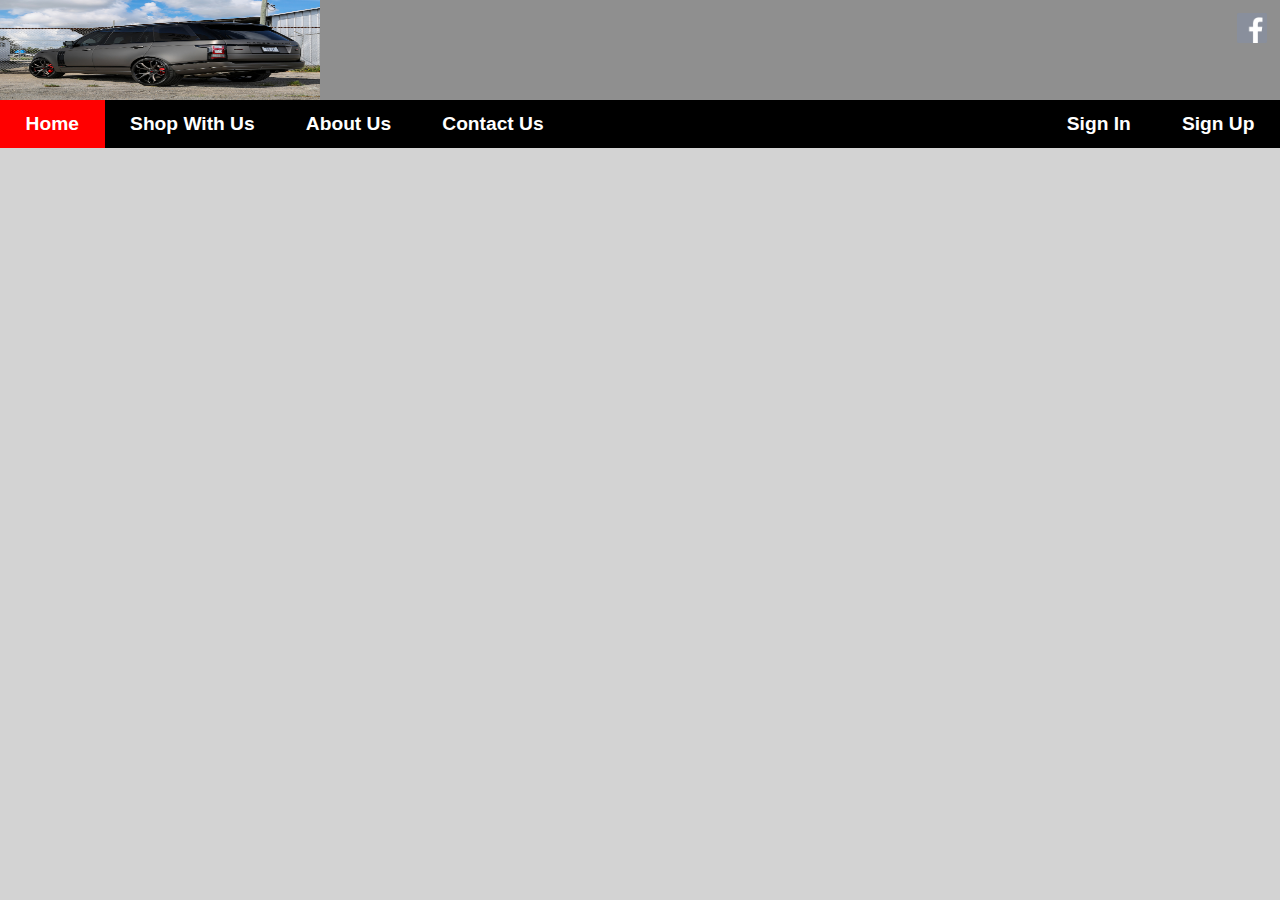
<file: SHAX/html/index.html>
<!DOCTYPE html>
<html>
  <head>
    <meta name="viewport" content="width=device-width, initial-scale=1">
    <title>SHAX Home</title>
    <link rel="stylesheet" type="text/css" href="../css/Design%20for%20navbar.css">
    <link rel="stylesheet" href="https://cdnjs.cloudflare.com/ajax/libs/font-awesome/4.7.0/css/font-awesome.min.css">
      
  </head>

    <body>
      
      <div class = "header">
         <div class="onTopOfNav">
             <a href="index.html">
                 <img src="../images/SHAX%20Logo.JPG" width="25%" height="100px">
             </a>
                <a href="https://www.facebook.com/" target="_blank"> <img class="facebook" src="../images/Facebook%20Logo.png">
               </a>
           </div>
         <div class="wholenav">
              <a  title="Homepage" href="index.html"  class="active">Home</a>
              <a  title="Store" href="Store.html">Shop With Us</a>
               <a  title="About Us" href="About%20Us.html">About Us</a>
              <a  title="Contact Us" href="Contact%20Us.html">Contact Us</a>
              <a  class="navlinks" style="float: right" href="Sign%20Up.html">Sign Up</a>
              <a  class="navlinks" style="float: right" href="Sign%20In.html">Sign In</a>
              <div> 
                  <hr style="height: 5px; border: 3px; border-color: FFFF22">
              </div>
            </div>      
        </div>
    </body>
</file>
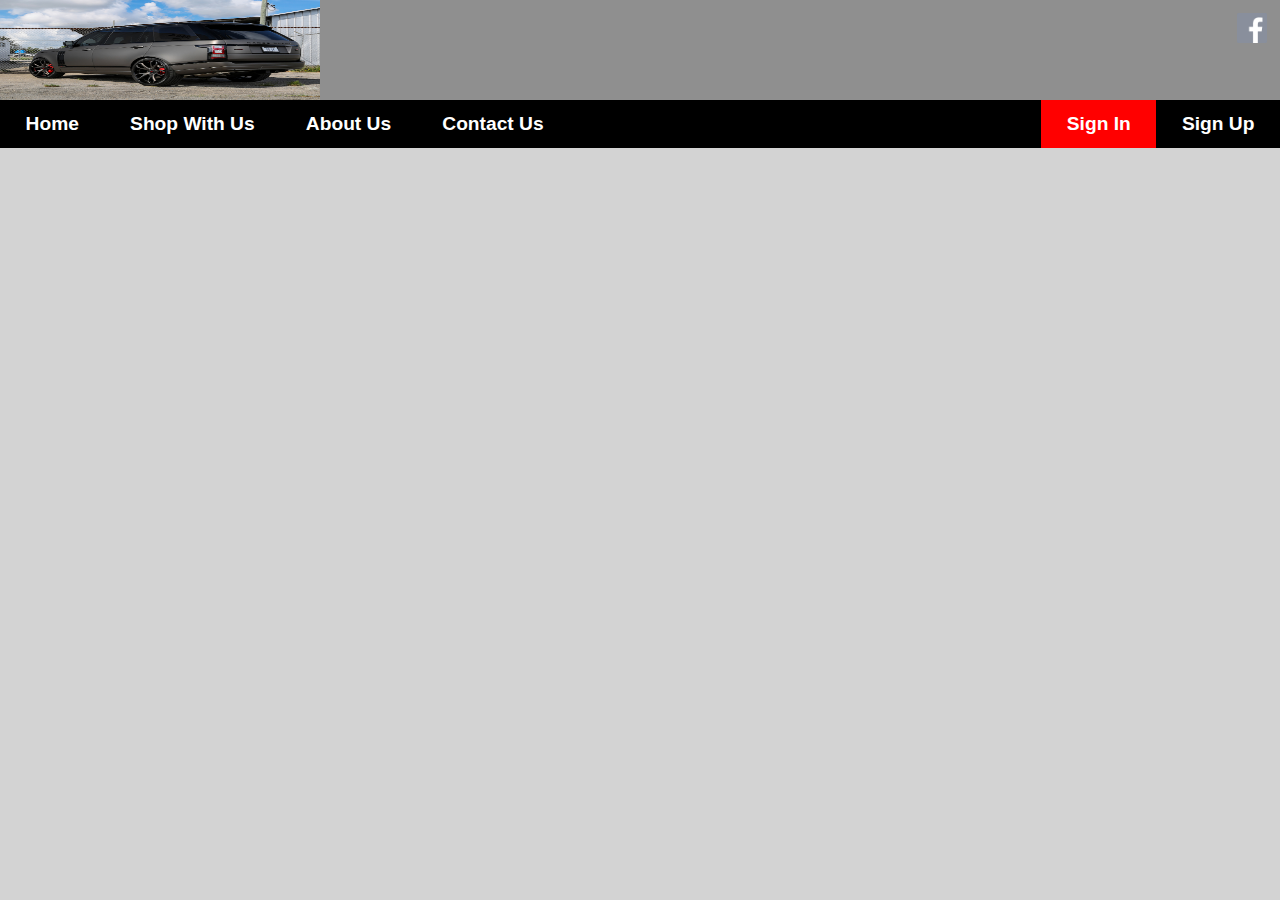
<file: SHAX/html/Sign In.html>
<!DOCTYPE html>
<html>
  <head>
    <meta name="viewport" content="width=device-width, initial-scale=1">
    <title>SHAX Sign In</title>
    <link rel="stylesheet" type="text/css" href="../css/Design%20for%20navbar.css">
    <link rel="stylesheet" href="https://cdnjs.cloudflare.com/ajax/libs/font-awesome/4.7.0/css/font-awesome.min.css">
  </head>

  <body>
      
    
        <div class="onTopOfNav">
            <a href="index.html">
                <img src="../images/SHAX%20Logo.JPG" width="25%" height="100px">
            </a>
            <a href="https://www.facebook.com/" target="_blank"> <img class="facebook" src="../images/Facebook%20Logo.png">
            </a>
        </div>
        
        <div class="wholenav">
            <a  title="Homepage" href="index.html">Home</a>
            <a  title="Store" href="Store.html">Shop With Us</a>
            <a  title="About Us" href="About%20Us.html">About Us</a>
            <a  title="Contact Us" href="Contact%20Us.html">Contact Us</a>
            <a  class="navlinks" style="float: right" href="Sign%20Up.html">Sign Up</a>
            <a  class="navlinks  active" style="float: right" href="Sign%20In.html">Sign In</a>
        </div>
        
      
  </body>
</file>
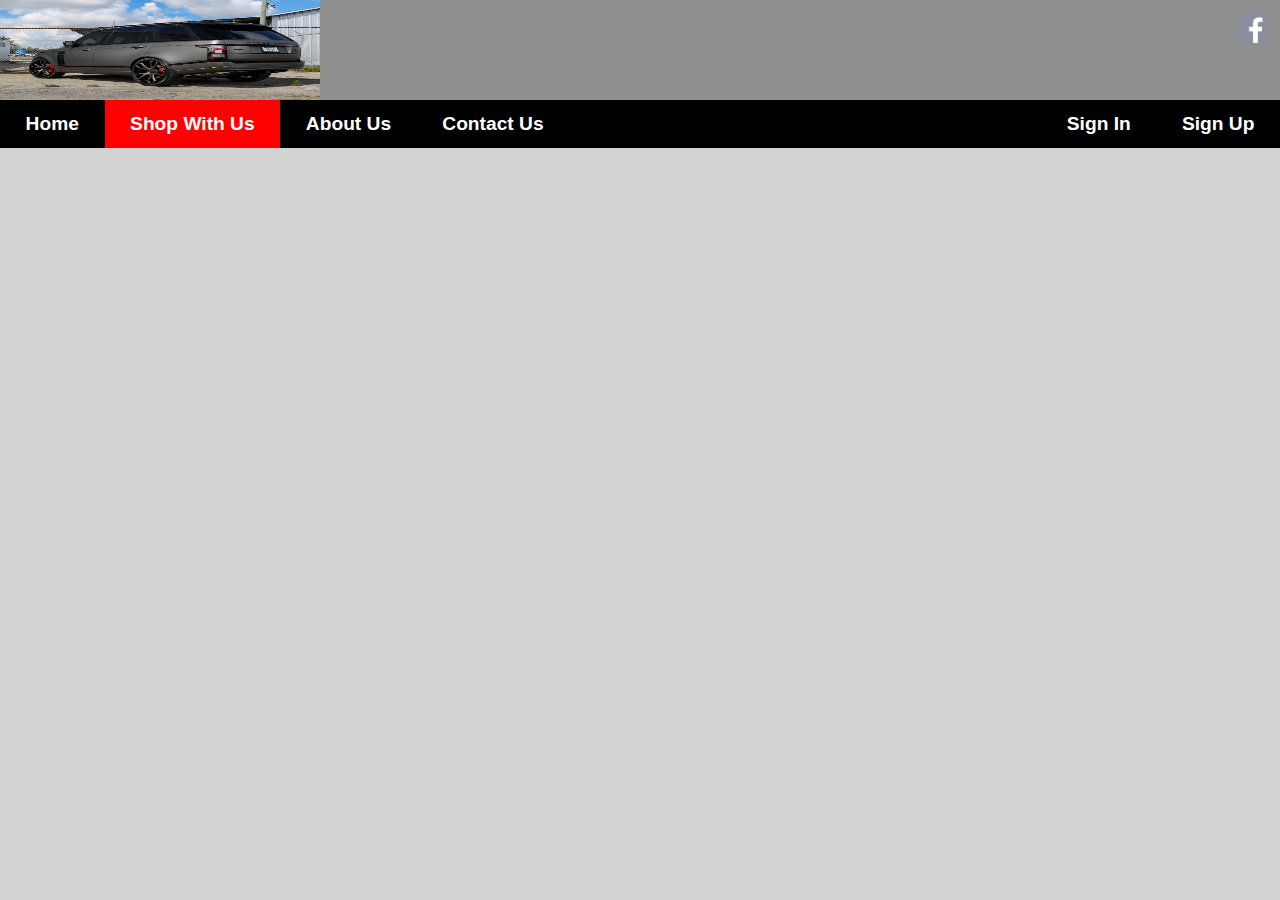
<file: SHAX/html/Store.html>
<!DOCTYPE html>
<html>
  <head>
    <meta name="viewport" content="width=device-width, initial-scale=1">
    <title>SHAX Store</title>
    <link rel="stylesheet" type="text/css" href="../css/Design%20for%20navbar.css">
    <link rel="stylesheet" href="https://cdnjs.cloudflare.com/ajax/libs/font-awesome/4.7.0/css/font-awesome.min.css">
  </head>

  <body>
      
    
        <div class="onTopOfNav">
            <a href="index.html">
                <img src="../images/SHAX%20Logo.JPG" width="25%" height="100px">
            </a>
            <a href="https://www.facebook.com/" target="_blank"> <img class="facebook" src="../images/Facebook%20Logo.png">
            </a>
        </div>
        
        <div class="wholenav">
            <a  title="Homepage" href="index.html">Home</a>
            <a  title="Store" href="Store.html"  class="active">Shop With Us</a>
            <a  title="About Us" href="About%20Us.html">About Us</a>
            <a  title="Contact Us" href="Contact%20Us.html">Contact Us</a>
            <a  class="navlinks" style="float: right" href="Sign%20Up.html">Sign Up</a>
            <a  class="navlinks" style="float: right" href="Sign%20In.html">Sign In</a>
        </div>
        
      
  </body>
</file>
